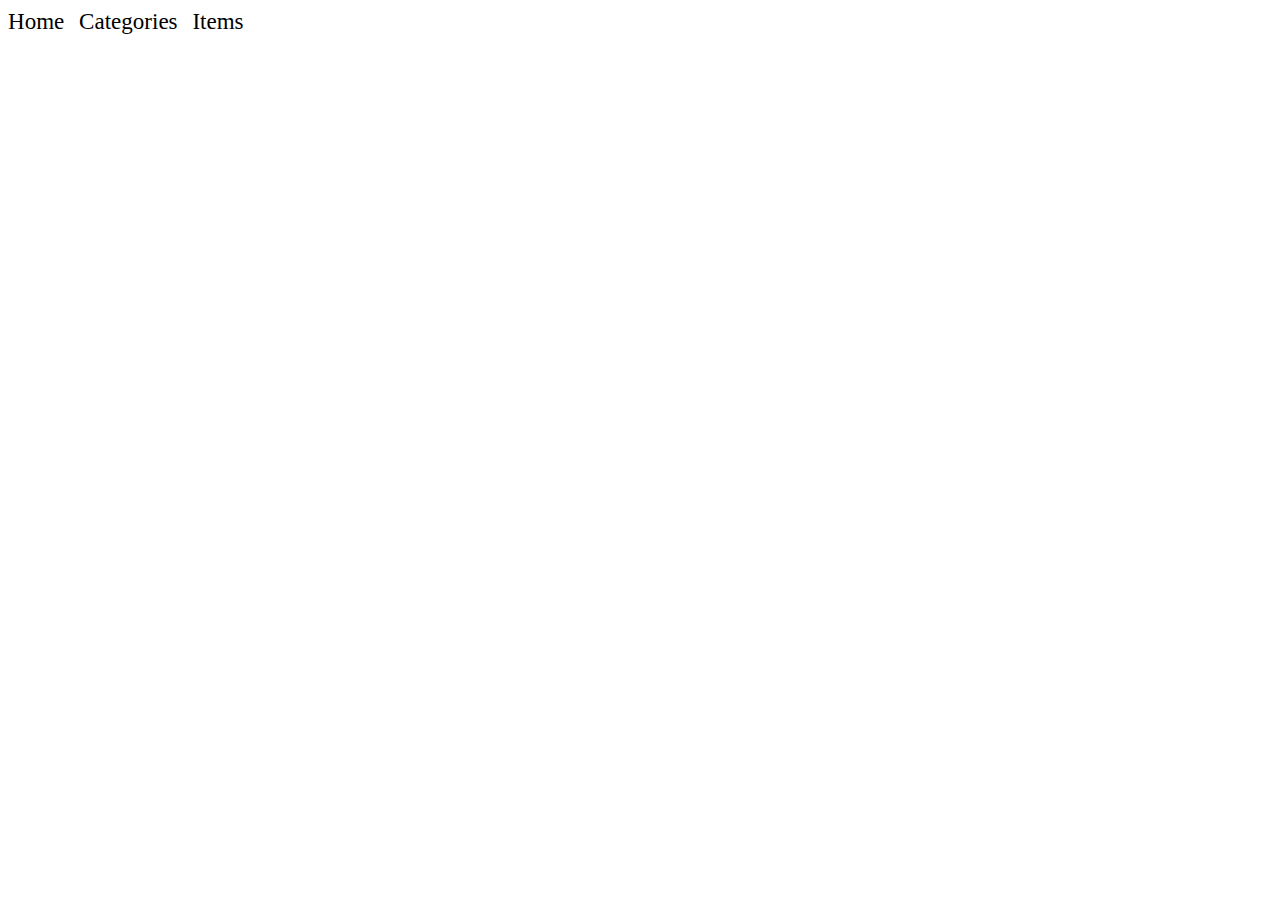
<file: index.html>
<!DOCTYPE html>
<html ng-app="MenuApp">
  <head>
    <meta charset="utf-8">
    <link rel="stylesheet" href="css/styles.css" media="screen" title="no title">
    <title>Welcome to our Restaurant</title>
  </head>
  <body ng-controller= "MenuAppController">

    <div class="tabs">
      <a ui-sref="home" ui-sref-active="activeTab">Home</a>
      <a ui-sref="categories" ui-sref-active="activeTab">Categories</a>
      <a ui-sref="items" ui-sref-active="activeTab">Items</a>
    </div>



    <ui-view></ui-view>



    <!-- Libraries -->
    <script src="lib/angular.min.js"></script>
    <script src="lib/angular-ui-router.min.js"></script>

    <!-- Modules -->
    <script src="data.module.js"></script>
    <script src="menuapp.module.js"></script>

    <!-- Routes -->
    <script src="routes.js"></script>

    <!-- 'ShoppingList' module artifacts -->
    <script src="categories.component.js"></script>
    <script src="items.component.js"></script>
    <script src="menuapp.controller.js"></script>
    <script src="menudata.service.js"></script>

  </body>
</html>
</file>
<file: css/styles.css>
body {
  font-size: 1.2em;
}

div.tabs > a {
  margin-right: 10px;
  font-size: 1.2em;
}

div.tabs {
  margin-bottom: 10px;
}

.activeTab {
  font-weight: bold;
}
</file>
